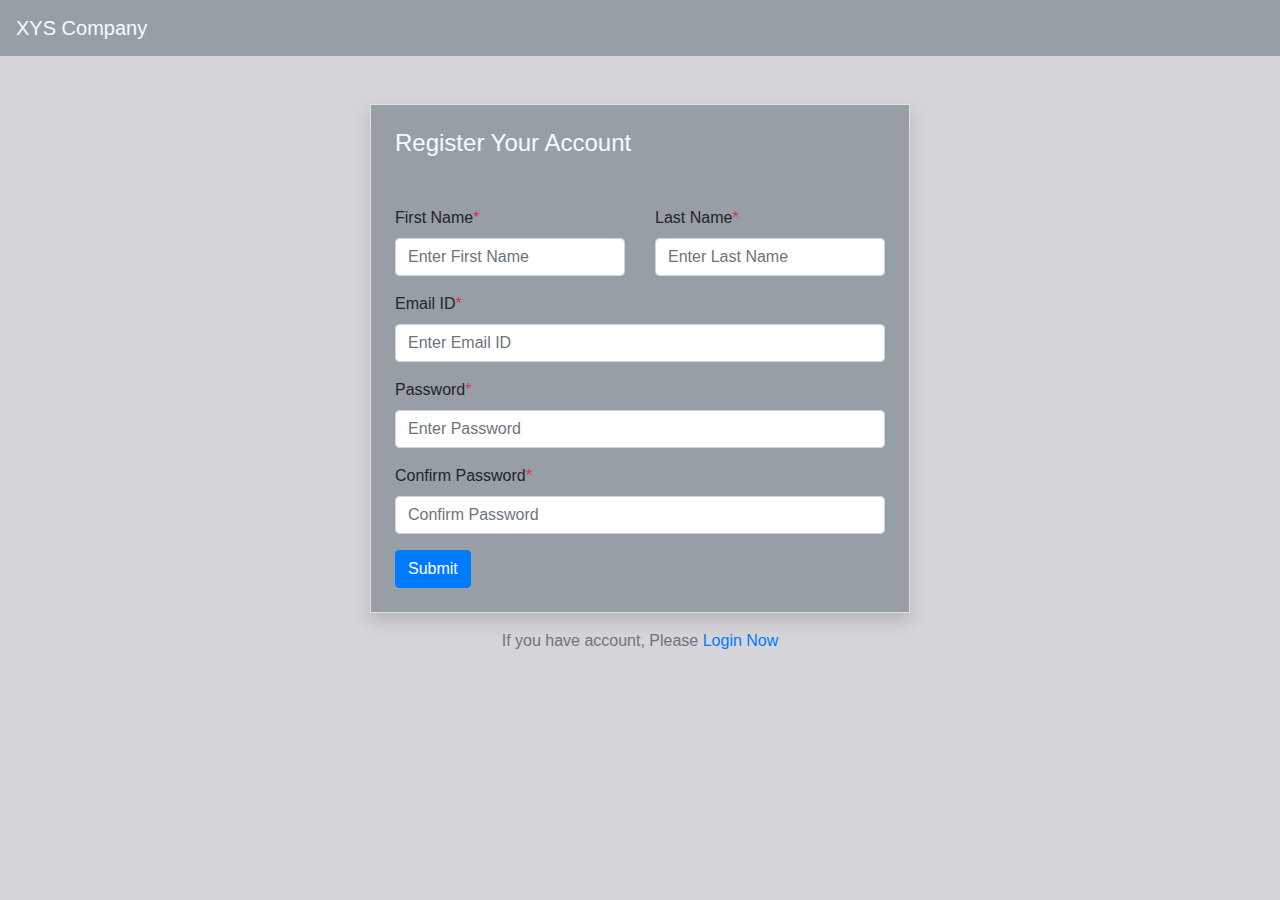
<file: RegistrationPage1/index.html>
<!-- @format -->

<!DOCTYPE html>
<html lang="en">
  <head>
    <meta charset="UTF-8" />
    <meta name="viewport" content="width=device-width, initial-scale=1.0" />
    <title>Registrataionform</title>
    <link
      rel="stylesheet"
      href="https://stackpath.bootstrapcdn.com/bootstrap/4.5.2/css/bootstrap.min.css"
      integrity="sha384-JcKb8q3iqJ61gNV9KGb8thSsNjpSL0n8PARn9HuZOnIxN0hoP+VmmDGMN5t9UJ0Z"
      crossorigin="anonymous"
    />
    <link rel="stylesheet" href="style/style.css" />
  </head>
  <body>
    
    <nav class="navbar navbar-expand-lg navbar-light bg-light">
      <a class="navbar-brand" style="color:azure;" href="index.html">XYS Company</a>
      
    </nav>

    <div class="container">
      <div class="row">
          <div class="col-md-6 offset-md-3">
              <div class="signup-form">
                  <form action="usersdata.php" method="POST" class="mt-5 border p-4 bg-light shadow">
                      <h4 class="mb-5 " style="color:azure;">Register Your Account</h4>
                      <div class="row">
                          <div class="mb-3 col-md-6">
                              <label>First Name<span class="text-danger">*</span></label>
                              <input type="text" name="fname" class="form-control" placeholder="Enter First Name">
                          </div>
  
                          <div class="mb-3 col-md-6">
                              <label>Last Name<span class="text-danger">*</span></label>
                              <input type="text" name="Lname" class="form-control" placeholder="Enter Last Name">
                          </div>
  
                          <div class="mb-3 col-md-12">
                            <label>Email ID<span class="text-danger">*</span></label>
                            <input type="text" name="Lname" class="form-control" placeholder="Enter Email ID">
                        </div>
                          <div class="mb-3 col-md-12">
                              <label>Password<span class="text-danger">*</span></label>
                              <input type="password" name="password" class="form-control" placeholder="Enter Password">
                          </div>
                          <div class="mb-3 col-md-12">
                              <label>Confirm Password<span class="text-danger">*</span></label>
                              <input type="password" name="confirmpassword" class="form-control" placeholder="Confirm Password">
                          </div>
                          <div class="col-md-12">
                            <button type="submit" name="Submit"class="btn btn-primary">Submit</button>
                          </div>
                      </div>
                  </form>
                  <p class="text-center mt-3 text-secondary">If you have account, Please <a href="users.html">Login Now</a></p>
              </div>
          </div>
      </div>
        </div>
      </div>
    </div>

    <!-- bootstrap cdn -->

    <script
      src="https://code.jquery.com/jquery-3.5.1.slim.min.js"
      integrity="sha384-DfXdz2htPH0lsSSs5nCTpuj/zy4C+OGpamoFVy38MVBnE+IbbVYUew+OrCXaRkfj"
      crossorigin="anonymous"
    ></script>
    <script
      src="https://cdn.jsdelivr.net/npm/popper.js@1.16.1/dist/umd/popper.min.js"
      integrity="sha384-9/reFTGAW83EW2RDu2S0VKaIzap3H66lZH81PoYlFhbGU+6BZp6G7niu735Sk7lN"
      crossorigin="anonymous"
    ></script>
    <script
      src="https://stackpath.bootstrapcdn.com/bootstrap/4.5.2/js/bootstrap.min.js"
      integrity="sha384-B4gt1jrGC7Jh4AgTPSdUtOBvfO8shuf57BaghqFfPlYxofvL8/KUEfYiJOMMV+rV"
      crossorigin="anonymous"
    ></script>

   
 
  </body>
</html>
</file>
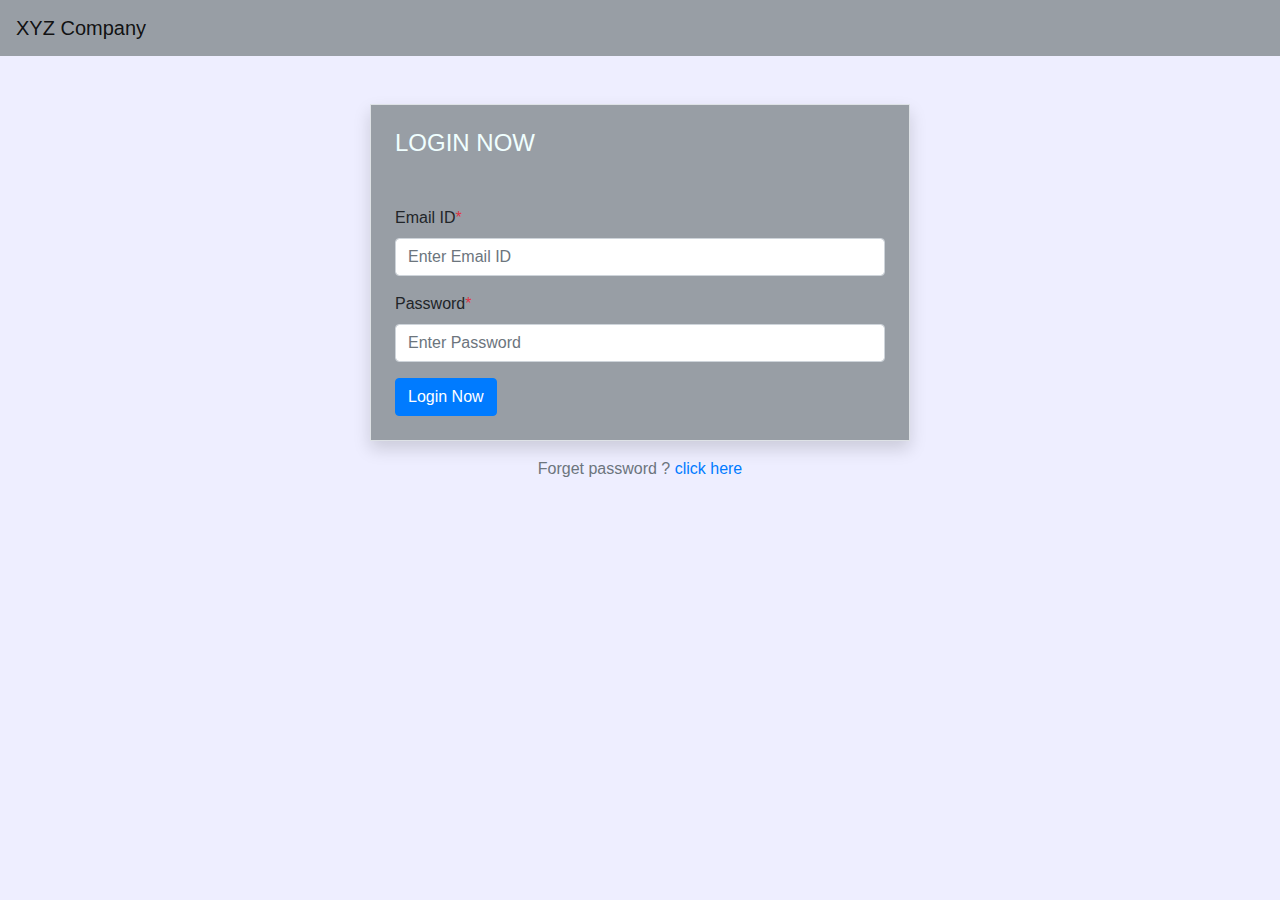
<file: RegistrationPage1/users.html>
<!DOCTYPE html>
<html lang="en">
  <head>
    <meta charset="UTF-8" />
    <meta name="viewport" content="width=device-width, initial-scale=1.0" />
    <title>Login Page</title>
    <link
      rel="stylesheet"
      href="https://stackpath.bootstrapcdn.com/bootstrap/4.5.2/css/bootstrap.min.css"
      integrity="sha384-JcKb8q3iqJ61gNV9KGb8thSsNjpSL0n8PARn9HuZOnIxN0hoP+VmmDGMN5t9UJ0Z"
      crossorigin="anonymous"
    />
    <link rel="stylesheet" href="style/style.css" />
    <style>
      body {
        background-color: rgba(150, 150, 253, 0.164);
      }
    </style>
  </head>
  <body>
    <!-- new naav -->

    <nav class="navbar navbar-expand-lg navbar-light bg-light">
      <a class="navbar-brand" href="index.html">XYZ Company</a>
     
    </nav>
    <div class="container">
      <div class="row">
          <div class="col-md-6 offset-md-3">
              <div class="signup-form">
                  <form action="logindata.php" class="mt-5 border p-4 bg-light shadow">
                      <h4 class="mb-5 " style="color:azure;">LOGIN NOW</h4>
                      <div class="row">
                          <div class="mb-3 col-md-12">
                            <label>Email ID<span class="text-danger">*</span></label>
                            <input type="text" name="email" class="form-control" placeholder="Enter Email ID">
                        </div>
                          <div class="mb-3 col-md-12">
                              <label>Password<span class="text-danger">*</span></label>
                              <input type="password" name="password" class="form-control" placeholder="Enter Password">
                          </div>
                          <div class="col-md-12">
                             <button class="btn btn-primary float-end">Login Now</button>
                          </div>
                      </div>
                  </form>
                  <p class="text-center mt-3 text-secondary">Forget password ? <a href="#">click here</a></p>
              </div>
          </div>
      </div>
        </div>
      </div>
    </div>
    <!-- end new naav -->
    

    <!-- boot strap -->
    <script
      src="https://code.jquery.com/jquery-3.5.1.slim.min.js"
      integrity="sha384-DfXdz2htPH0lsSSs5nCTpuj/zy4C+OGpamoFVy38MVBnE+IbbVYUew+OrCXaRkfj"
      crossorigin="anonymous"
    ></script>
    <script
      src="https://cdn.jsdelivr.net/npm/popper.js@1.16.1/dist/umd/popper.min.js"
      integrity="sha384-9/reFTGAW83EW2RDu2S0VKaIzap3H66lZH81PoYlFhbGU+6BZp6G7niu735Sk7lN"
      crossorigin="anonymous"
    ></script>
    <script
      src="https://stackpath.bootstrapcdn.com/bootstrap/4.5.2/js/bootstrap.min.js"
      integrity="sha384-B4gt1jrGC7Jh4AgTPSdUtOBvfO8shuf57BaghqFfPlYxofvL8/KUEfYiJOMMV+rV"
      crossorigin="anonymous"
    >
  </script>
  </body>
</html>
</file>
<file: RegistrationPage1/style/style.css>
/** @format */

* {
    margin: 0;
    padding: 0;
  }
  .bg-light {
    background-color: #989ea5!important;
}
  body{
    background-color: #58546240;
  }
  .form-container {
    margin: 6% auto;
    width: 100%;
    padding: 30px;
    max-width: 400px;
    background-color: #545b627a;
    border-radius: 20px;
    font-family: sans-serif;
    transition: all 0.3s ease-in-out;
  }
  .form-container:hover {
    border-bottom: 5px solid rgb(24, 104, 224);
  }
  .form-container:focus {
    border-bottom: 5px solid rgb(24, 104, 224);
  }
  
  .hide {
    display: none;
  }
  
  .cards_container {
    margin-top: 2%;
  }
  .card {
    transition: 0.3s;
    border-radius: 20px;
    overflow: hidden;
  }
  
  .card:hover {
    box-shadow: 10px 10px 10px rgba(0, 0, 0, 0.096);
    margin-top: -10px;
  }
  .email {
    color: rgba(59, 58, 58, 0.877);
  }
  .address {
    color: rgba(59, 58, 58, 0.877);
  }
  
  .phone-number {
    color: rgba(59, 58, 58, 0.877);
  }
  
  .card-title {
    color: rgb(42, 127, 255);
  }
</file>
